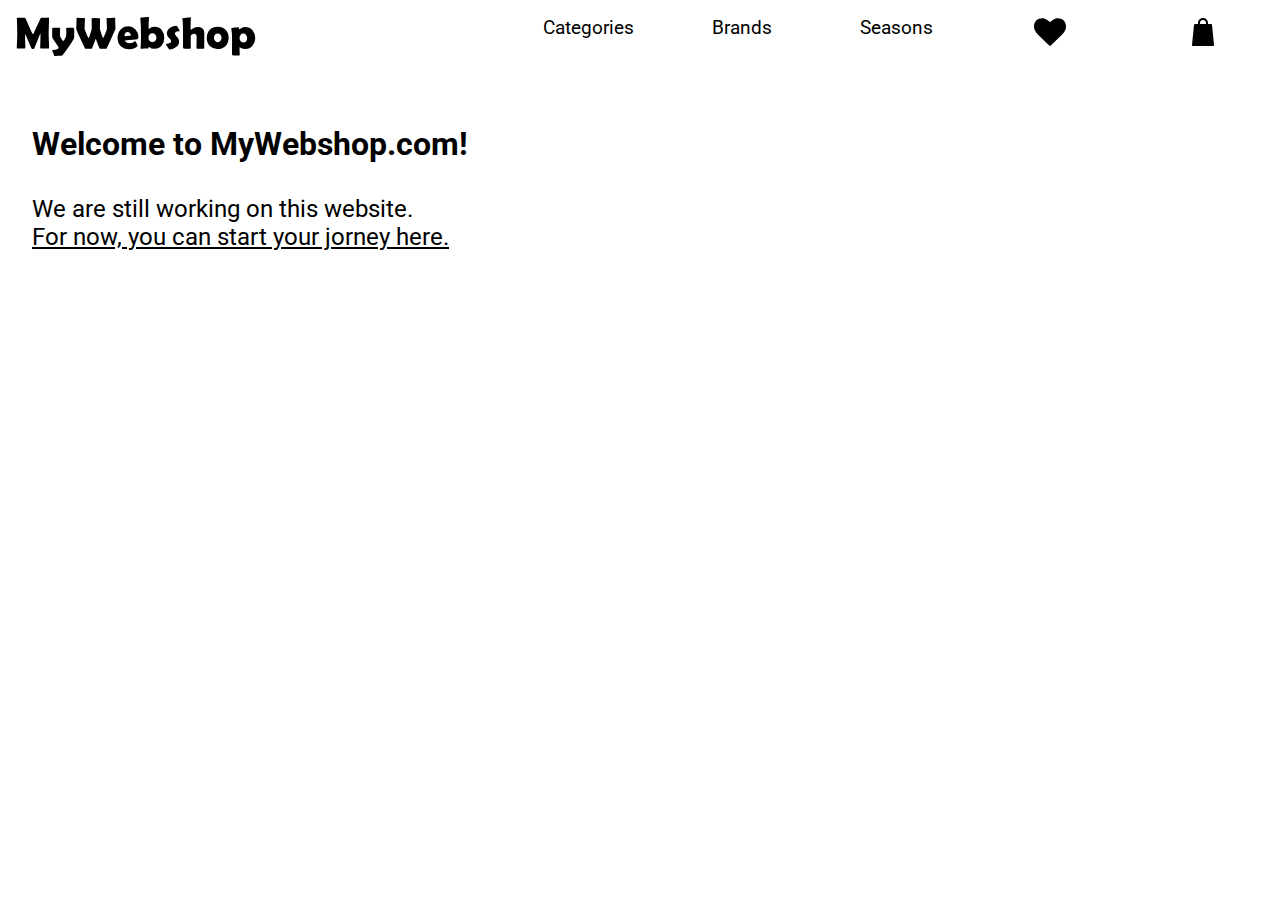
<file: index.html>
<!DOCTYPE html>
<html lang="en">
<head>
  <meta charset="UTF-8">
  <meta http-equiv="X-UA-Compatible" content="IE=edge">
  <meta name="viewport" content="width=device-width, initial-scale=1.0">
  <link rel="stylesheet" href="css/style.css" />
  <link rel="stylesheet" href="css/product.css" />
  <link rel="shortcut icon" href="img/bag.svg" type="image/x-icon" />
  <title>MyWebshop</title>
</head>
<body>
  <header>
    <nav>
      <a href="#">
        <img src="img/logo.svg" class="logo" alt="logo" />
      </a>
      <ul>
        <li><a href="category.html">Categories</a></li>
        <li><a href="#">Brands</a></li>
        <li><a href="#">Seasons</a></li>
        <li>
          <a href="#">
            <img src="img/heart.svg" class="heart_nav" alt="liked items" />
          </a>
        </li>
        <li>
          <a href="#">
            <img src="img/bag.svg" class="bag_nav" alt="cart" />
          </a>
        </li>
      </ul>
      <a href="#" id="ham" class="ham">
        <img src="img/burger.svg" alt="hamburger menu" />
      </a>
    </nav>

    <div id="ham_menu" class="ham_menu_close">
      <a href="#" class="btn_close">&times;</a>
      <a href="index.html">Home</a>
      <a href="category.html">Categories</a>
      <a href="#">Brands</a>
      <a href="#">Seasons</a>
    </div>
  </header>

  <main>
    <h1>Welcome to MyWebshop.com!</h1>
    <p class="start">We are still working on this website. <br>
      <a href="category.html">For now, you can start your jorney here.</a>
    </p>
  </main>

  <!-- <footer>
    <p>Copyright &copy 2021, Jonas Holbech</p>
  </footer> -->

  <script src="js/script.js"></script>
  
</body>
</html>
</file>
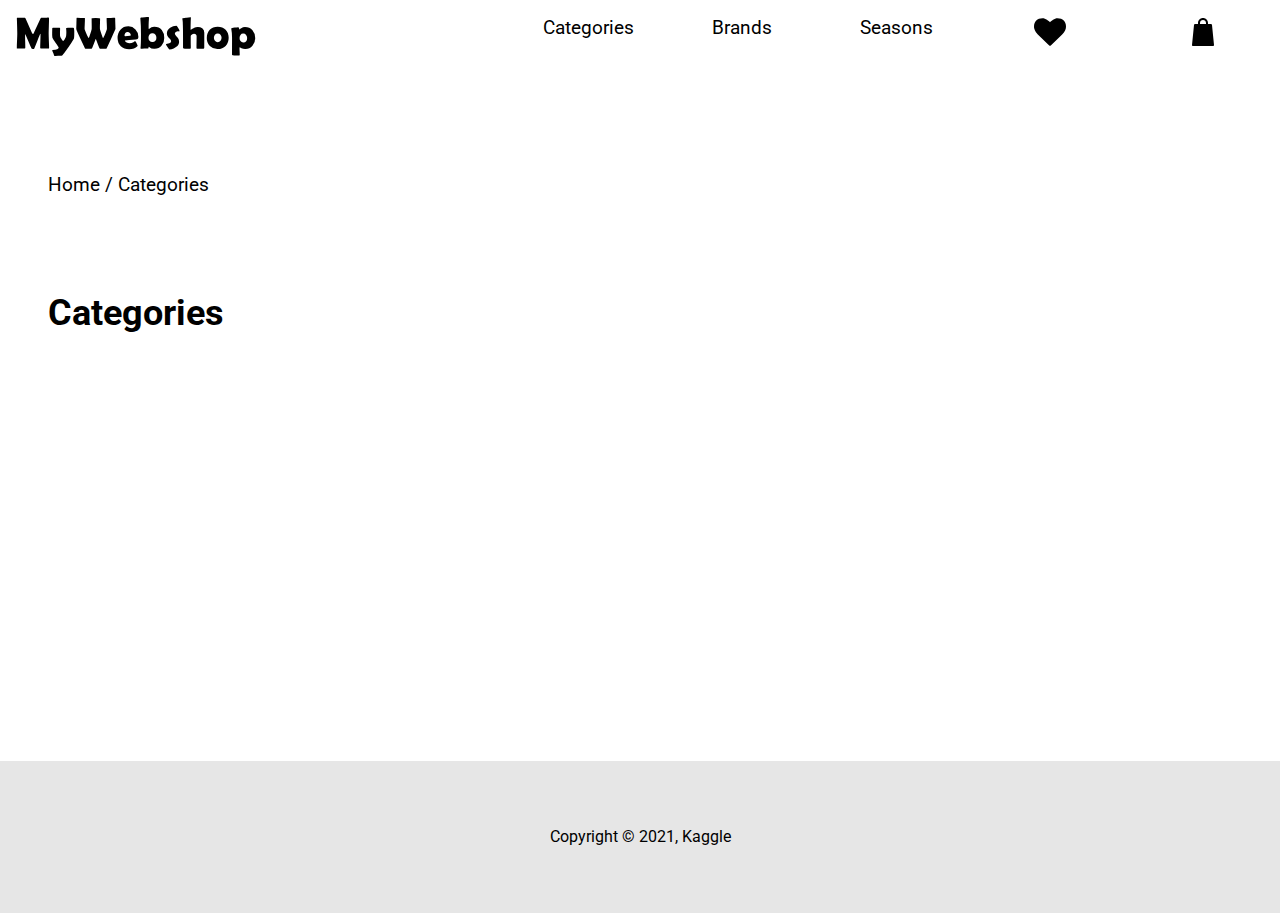
<file: category.html>
<!DOCTYPE html>
<html lang="en">
  <head>
    <meta charset="UTF-8" />
    <meta name="viewport" content="width=device-width, initial-scale=1.0" />
    <link rel="stylesheet" href="css/style.css" />
    <link rel="stylesheet" href="css/category.css" />
    <link rel="shortcut icon" href="img/bag.svg" type="image/x-icon" />
    <title>MyWebshop | Categories</title>
  </head>
  <body>
    <header>
      <nav>
        <a href="index.html">
          <img src="img/logo.svg" class="logo" alt="logo" />
        </a>
        <ul>
          <li><a href="category.html">Categories</a></li>
          <li><a href="#">Brands</a></li>
          <li><a href="#">Seasons</a></li>
          <li>
            <a href="#">
              <img src="img/heart.svg" class="heart_nav" alt="liked items" />
            </a>
          </li>
          <li>
            <a href="#">
              <img src="img/bag.svg" class="bag_nav" alt="cart" />
            </a>
          </li>
        </ul>
        <a href="#" id="ham" class="ham">
          <img src="img/burger.svg" alt="hamburger menu" />
        </a>
      </nav>

      <div id="ham_menu" class="ham_menu_close">
        <a href="#" class="btn_close">&times;</a>
        <a href="index.html">Home</a>
        <a href="category.html">Categories</a>
        <a href="#">Brands</a>
        <a href="#">Seasons</a>
      </div>
    </header>

    <main>
      <ol class="breadcrumbs">
        <li><a href="index.html">Home</a> /&nbsp</li>
        <li><a href="#">Categories</a></li>
      </ol>
      <section>
        <h2>Categories</h2>
        <!-- <a href="productlist.html" class="category_link">
          <div class="category">Accessories</div>
        </a> -->
        <!-- <a href="productlist.html" class="category_link">
          <div class="category">Apparel</div>
        </a>
        <a href="productlist.html" class="category_link">
          <div class="category">Footwear</div>
        </a>
        <a href="productlist.html" class="category_link">
          <div class="category">Free Items</div>
        </a>
        <a href="productlist.html" class="category_link">
          <div class="category">Personal Care</div>
        </a>
        <a href="productlist.html" class="category_link">
          <div class="category">Sporting Goods</div>
        </a> -->
      </section>
    </main>
    <template>
      <a href="productlist.html" class="category_link">
        <div class="category">Accessories</div>
      </a>
    </template>

    <footer>
      <p>
        Copyright &copy 2021,
        <a
          href="https://www.kaggle.com/paramaggarwal/fashion-product-images-dataset"
          >Kaggle</a
        >
      </p>
    </footer>

    <script src="js/script.js"></script>
    <script src="js/category.js"></script>
  </body>
</html>
</file>
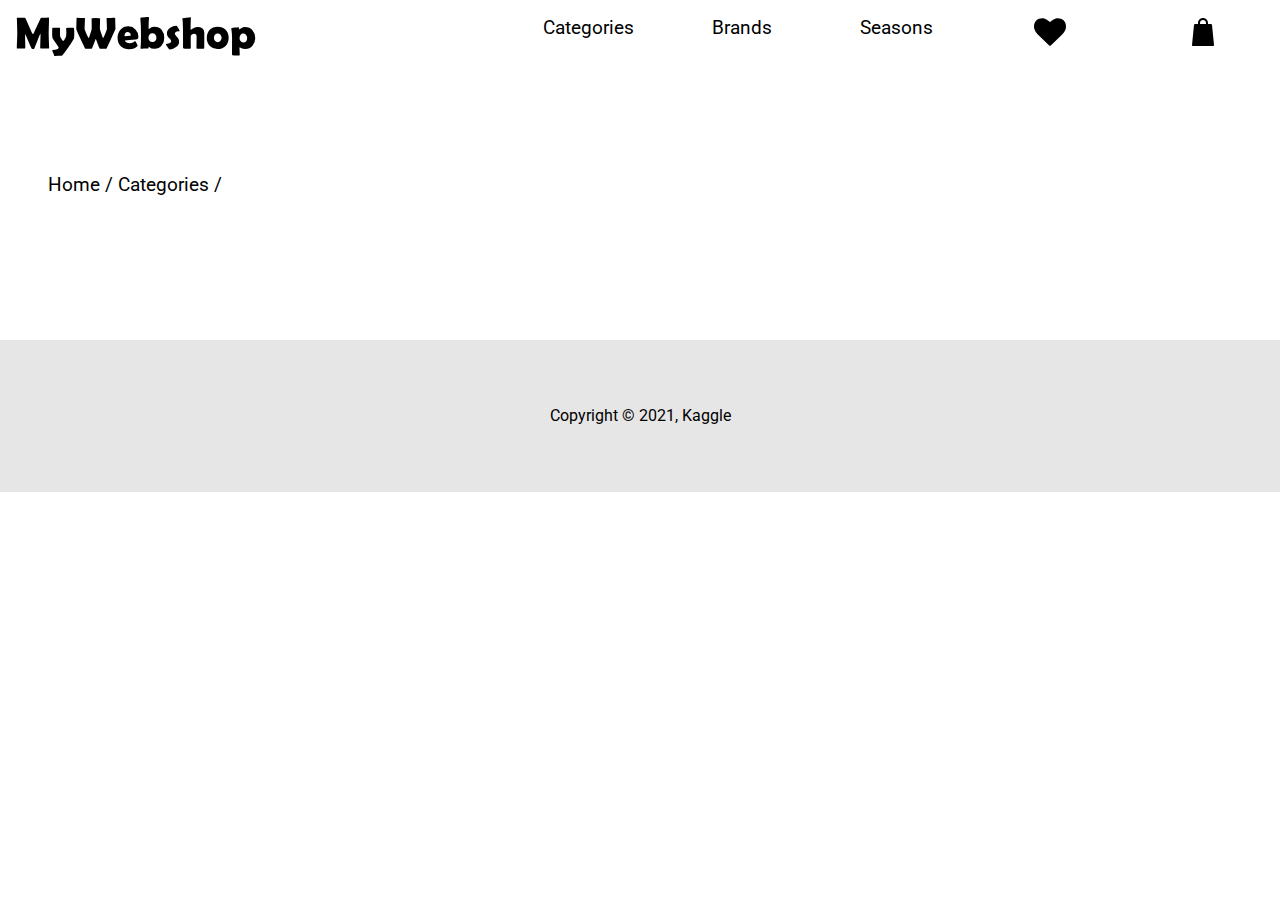
<file: productlist.html>
<!DOCTYPE html>
<html lang="en">
  <head>
    <meta charset="UTF-8" />
    <meta name="viewport" content="width=device-width, initial-scale=1.0" />
    <link rel="stylesheet" href="css/style.css" />
    <link rel="stylesheet" href="css/productlist.css" />
    <link rel="shortcut icon" href="img/bag.svg" type="image/x-icon" />
    <title>MyWebshop | Product list</title>
  </head>
  <body>
    <header>
      <nav>
        <a href="index.html">
          <img src="img/logo.svg" class="logo" alt="logo" />
        </a>
        <ul>
          <li><a href="category.html">Categories</a></li>
          <li><a href="#">Brands</a></li>
          <li><a href="#">Seasons</a></li>
          <li>
            <a href="#">
              <img src="img/heart.svg" class="heart_nav" alt="liked items" />
            </a>
          </li>
          <li>
            <a href="#">
              <img src="img/bag.svg" class="bag_nav" alt="cart" />
            </a>
          </li>
        </ul>
        <a href="#" id="ham" class="ham">
          <img src="img/burger.svg" alt="hamburger menu" />
        </a>
      </nav>

      <div id="ham_menu" class="ham_menu_close">
        <a href="#" class="btn_close">&times;</a>
        <a href="index.html">Home</a>
        <a href="category.html">Categories</a>
        <a href="#">Brands</a>
        <a href="#">Seasons</a>
      </div>
    </header>

    <main>
      <ol class="breadcrumbs">
        <li><a href="index.html">Home</a> /&nbsp</li>
        <li><a href="category.html">Categories</a> /&nbsp</li>
        <li><a href="#" class="last_crumb">Apparel</a></li>
      </ol>
      <template id="smallProductTemplate">
        <article>
          <a href="product.html?id=1565">
            <img
              src="https://kea-alt-del.dk/t7/images/webp/1000/1163.webp"
              alt="product image"
            />
          </a>
          <h4>Sahara Team India Fanwear Round Neck Jersey</h4>
          <div>
            <span class="price"><span>&nbsp; 895</span> dkk</span>
            <span class="sale_price">&nbsp;</span>
          </div>
        </article>
      </template>

      <!-- <article class="sold_out on_sale">
        <a href="product.html">
          <img
            src="https://kea-alt-del.dk/t7/images/webp/1000/1164.webp"
            alt="product image"
          />
        </a>
        <p>Blue T20 Indian Cricket Jersey</p>
        <div>
          <span class="price"><span>1595</span> dkk</span>
          <span class="sale_price"> &nbsp 1148 dkk</span>
        </div>
      </article>

      <article class="on_sale">
        <a href="product.html">
          <img
            src="https://kea-alt-del.dk/t7/images/webp/1000/1165.webp"
            alt="product image"
          />
        </a>
        <p>Mean Team India Cricket Jersey</p>
        <div>
          <span class="price"><span>2495</span> dkk</span>
          <span class="sale_price"> &nbsp 1372 dkk</span>
        </div>
      </article>

      <article class="on_sale">
        <a href="product.html">
          <img
            src="https://kea-alt-del.dk/t7/images/webp/1000/1528.webp"
            alt="product image"
          />
        </a>
        <p>Black Fleece Jacket</p>
        <div>
          <span class="price"><span>3999</span> dkk </span>
          <span class="sale_price"> &nbsp 2039 dkk</span>
        </div>
      </article>

      <article>
        <a href="product.html">
          <img
            src="https://kea-alt-del.dk/t7/images/webp/1000/1529.webp"
            alt="product image"
          />
        </a>
        <p>Tee</p>
        <div>
          <span class="price"><span> 1899</span> dkk</span>
          <span class="sale_price">&nbsp </span>
        </div>
      </article> -->
    </main>

    <footer>
      <p>
        Copyright &copy 2021,
        <a
          href="https://www.kaggle.com/paramaggarwal/fashion-product-images-dataset"
          >Kaggle</a
        >
      </p>
    </footer>

    <script src="js/script.js"></script>
    <script src="js/productlist.js"></script>
  </body>
</html>
</file>
<file: css/style.css>
@import url("https://fonts.googleapis.com/css2?family=Roboto:wght@100;300;400;500;700&display=swap");

/* general styles */
* {
  margin: 0;
  padding: 0;
  box-sizing: border-box;
}

body {
  display: grid;
  /* grid-template-columns: 1fr;
  grid-template-rows: min-content 1fr 250px; */
  row-gap: 1rem;
  font-family: "Roboto", sans-serif;
}

header {
  grid-column: 1 / span 1;
  grid-row: 1 / span 1;
}

main {
  grid-column: 1 / span 1;
  grid-row: 2 / span 1;
}

footer {
  grid-column: 1 / span 1;
  grid-row: 3 / span 1;
  font-size: 1rem;
  display: flex;
  justify-content: center;
  background-color: #e6e6e6;
  margin-top: 3rem;
}

footer > p {
  align-self: center;
}

footer a:hover {
  color: white;
}

ul,
ol {
  list-style: none;
}

a {
  text-decoration: none;
  color: black;
}

/* navigation styles */
nav,
ul {
  display: flex;
}

.heart_nav,
.bag_nav,
.ham {
  height: 2rem;
  width: auto;
}

.logo {
  width: 15rem;
  height: auto;
  margin: 1rem;
}

ul > li {
  align-self: center;
  font-size: 1.2rem;
  height: 100%;
  /* text-transform: uppercase; */
}

ul a {
  display: inline-block;
  text-align: center;
  height: 100%;
  width: 12vw;
  padding: 1rem 0;
  transition: background-color 0.5s;
}

ul a:hover {
  background-color: lightgrey;
}

.ham {
  margin: 1rem;
  display: none;
}

nav {
  justify-content: space-between;
}

@media only screen and (max-width: 850px) {
  .ham {
    display: block;
  }
  nav ul {
    display: none;
  }
}

#ham_menu a {
  margin: 1rem 0;
  color: black;
}

#ham_menu a:hover {
  color: white;
}

.btn_close {
  position: absolute;
  top: 2rem;
  right: 2rem;
}

.ham_menu_close {
  display: none;
}

.ham_menu_open {
  z-index: 1;
  /* position: absolute; */
  position: fixed;
  top: 0;
  left: 0;
  width: 100%;
  min-height: 100vh;
  background-color: darkgray;
  font-size: 1.5rem;
  display: flex;
  flex-direction: column;
  justify-content: center;
  align-content: center;
  text-align: center;
}

/* main section styles */
ol {
  display: flex;
  flex-wrap: wrap;
  margin: 3rem 1rem;
  font-size: 1.2rem;
}
</file>
<file: css/product.css>
body {
  grid-template-columns: 1fr;
  grid-template-rows: min-content 1fr 200px;
  margin: 0;
}

main {
  margin: 2rem;
}

h2 {
  font-size: calc(1.5rem + 1vw);
}

section img {
  display: block;
  max-width: 100%;
  height: auto;
}

section {
  display: grid;
  margin: 4rem 0;
}

article {
  display: flex;
  flex-direction: column;
  /* font-size: 1.4rem; */
  font-size: calc(0.9rem + 1vw);
  padding-top: 3rem;
  margin-left: 2rem;
}

article > * {
  margin-top: 2rem;
}

article p {
  color: lightgrey;
}

@media only screen and (min-width: 850px) {
  section {
    grid-template-columns: 0.6fr 0.4fr;
  }
  section img {
    grid-column: 1 / span 1;
    width: 40vw;
  }
  section article {
    grid-column: 2 / -1;
  }
}

.on_sale .original_price {
  text-decoration: line-through;
  color: #61605f;
}

.sale_price {
  /* font-size: 1.6rem; */
  font-size: calc(1rem + 1vw);
  color: red;
}

.sold_out::before {
  content: "Sold Out";
  position: absolute;
  left: 4rem;
  background-color: #272727;
  color: white;
  padding: 2rem 3rem;
  margin-top: 1rem;
  font-size: 1.5rem;
}

.sold_out img {
  opacity: 0.5;
}

select {
  margin: 0 1rem;
  width: 10rem;
  font-size: 1rem;
}

button {
  margin-top: 3rem;
  background-color: #447ac9;
  color: white;
  padding: 1rem 3rem;
  border: none;
  border-radius: 10px;
  font-size: 1.5rem;
  cursor: pointer;
}

button:hover {
  color: black;
}

/* 
for the home page */
.start {
  font-size: 1.5rem;
  margin: 2rem 0;
}
.start > a {
  text-decoration: underline;
}

.start > a:hover {
  color: lightgrey;
}
</file>
<file: css/category.css>
body {
  grid-template-columns: 1fr;
  grid-template-rows: min-content 1fr 200px;
}

main {
  margin: 2rem;
  min-height: 60vh;
}

.category_link {
  /* display: inline-block; */
  border-bottom: 1px solid lightgrey;
  margin: 1rem;
  transition: background-color 0.5s;
}

.category_link > div {
  padding-bottom: 1rem;
  padding-top: 2rem;
  padding-left: 1rem;
}

.category_link:hover {
  background-color: lightgrey;
}

/* just for the fallback layout */
section {
  max-width: 500px;
  margin: 0 auto;
}

/* for browsers that support grid */
@supports (display: grid) {
  section {
    max-width: none;
    margin: 0;
  }

  section {
    font-size: 1.5rem;
    margin: auto;
    display: grid;
    grid-template-columns: repeat(
      auto-fill,
      minmax(350px, 1fr)
    ); /* Keep adding new columns - even if theres is no content for them. content does not always take up full width */
    /*grid-template-columns: repeat(auto-fit, minmax(300px, 1fr));*/ /* Don't add more columns than theres is content for. && +content "always" take full width */
    grid-gap: 1rem;
  }

  section > h2 {
    grid-column: 1/-1;
    margin: 3rem 1rem 1rem 1rem;
  }
}
</file>
<file: css/productlist.css>
body {
  grid-template-columns: 1fr;
  grid-template-rows: min-content 1fr 200px;
}

main {
  display: grid;
  grid-template-columns: repeat(auto-fill, minmax(250px, 1fr));
  gap: 2rem;
  margin: 2rem;
}

main ol {
  grid-column: 1/-1;
}

article img {
  display: block;
  max-width: 100%;
  height: auto;
}

article {
  display: flex;
  flex-direction: column;
  font-size: 1.4rem;
  padding: 1rem;
  border: 1px solid darkgray;
  border-radius: 15px;
  box-shadow: 0 5px 5px #666c7d;
}

article > h4 {
  font-weight: 400;
  color: #61605f;
  font-size: calc(1.1rem + 1vw);
}

article div {
  margin-top: auto;
}

article > * {
  margin-top: 0.6rem;
}

.price {
  color: #61605f;
  /* font-size: smaller; */
  font-size: calc(0.7rem + 1vw);
}

.on_sale .price {
  text-decoration: line-through;
}

.sale_price {
  /* font-size: 1.4rem; */
  font-size: calc(0.8rem + 1vw);
  color: #db3923;
}

.sold_out::before {
  content: "Sold Out";
  position: absolute;
  background-color: #272727;
  color: white;
  padding: 1rem;
  margin-top: 1rem;
}

.sold_out img {
  opacity: 0.5;
}
</file>
